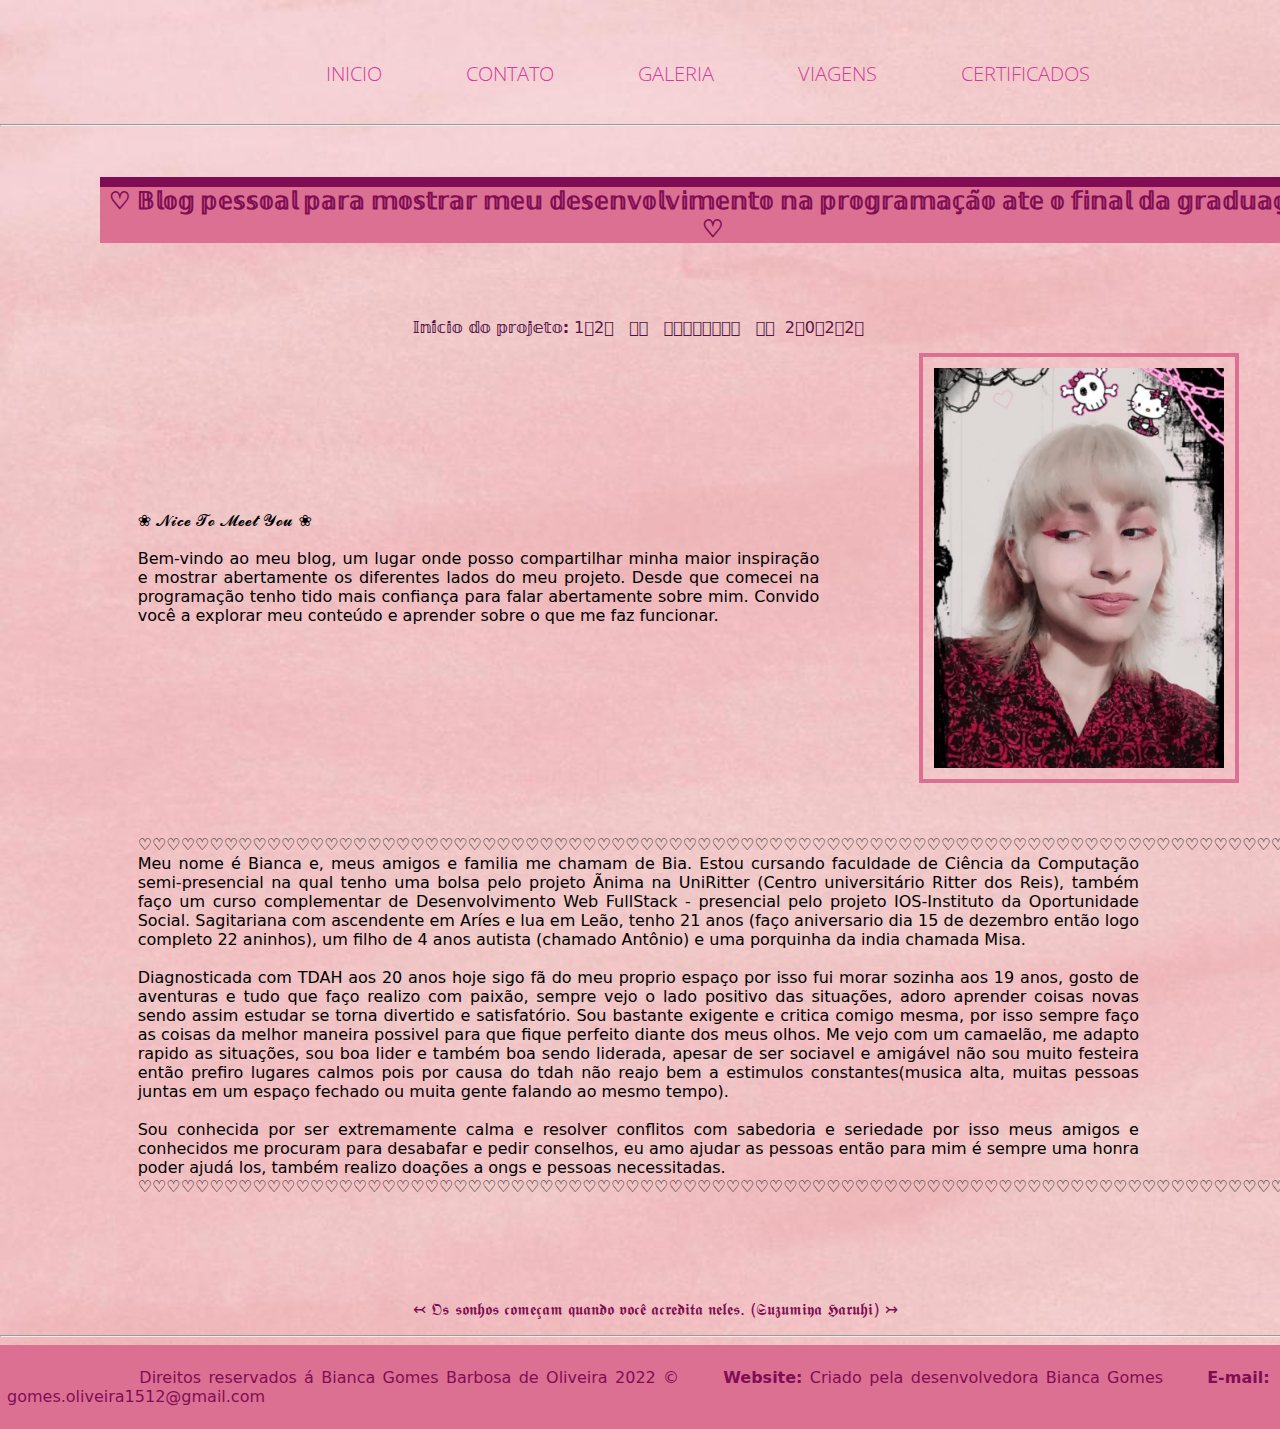
<file: index.html>
<!DOCTYPE html>
<html lang="pt-br">

<head>
    <link rel="icon" href="img/icon1.jpg">
    <link rel="stylesheet" type="text/css" href="estilo.css">
    <link href="https://fonts.googleapis.com/css?family=open+sans+condensed:300" rel="stylesheet">
    <meta charset="UTF-8">
    <meta http-equiv="X-UA-Compatible" content="IE=edge">
    <meta name="viewport" content="width=device-width, initial-scale=1.0">
    <title>Blog da Bibiz</title>
</head>

<body>
    <div class="j1">

        <ul class="nav">
            <li> <a href="index.html">Inicio</a></li>
            <li> <a href="my.html">Contato</a></li>
            <li> <a href="fotos.html">Galeria</a></li>
            <li> <a href="viagens.html">Viagens</a></li>
            <li> <a href="certificados.html">Certificados</a></li>
        </ul>

    </div>
    <br><br>
    <hr>
    <br>



    <h2 id="cabecalho">♡ 𝔹𝕝𝕠𝕘 𝕡𝕖𝕤𝕤𝕠𝕒𝕝 𝕡𝕒𝕣𝕒 𝕞𝕠𝕤𝕥𝕣𝕒𝕣 𝕞𝕖𝕦 𝕕𝕖𝕤𝕖𝕟𝕧𝕠𝕝𝕧𝕚𝕞𝕖𝕟𝕥𝕠 𝕟𝕒
        𝕡𝕣𝕠𝕘𝕣𝕒𝕞𝕒𝕔̧𝕒̃𝕠 𝕒𝕥𝕖 𝕠 𝕗𝕚𝕟𝕒𝕝 𝕕𝕒 𝕘𝕣𝕒𝕕𝕦𝕒𝕔̧𝕒̃𝕠 ♡</h2>


    <p class="data"> <strong> 𝕀𝕟𝕚́𝕔𝕚𝕠 𝕕𝕠 𝕡𝕣𝕠𝕛𝕖𝕥𝕠:</strong> 1⃣2⃣ ​ ​ 🅳🅴 ​ ​ 🅽🅾🆅🅴🅼🅱🆁🅾 ​ ​ 🅳🅴 ​
        ​ 2⃣0⃣2⃣2⃣ </p>


    <div id="bia">
        <p>❀ 𝓝𝓲𝓬𝓮 𝓣𝓸 𝓜𝓮𝓮𝓽 𝓨𝓸𝓾 ❀<br><br>
            Bem-vindo ao meu blog, um lugar onde posso compartilhar minha maior inspiração e mostrar abertamente os
            diferentes lados do meu projeto. Desde que comecei na programação tenho tido mais confiança para falar
            abertamente sobre mim. Convido você a explorar meu conteúdo e aprender sobre o que me faz
            funcionar.

        </p> <br>

        <img src="img/bia2.jpg.jpeg" alt="imagem bia">

    </div>

    <div id="texto">
        <br><br>
        <p>♡♡♡♡♡♡♡♡♡♡♡♡♡♡♡♡♡♡♡♡♡♡♡♡♡♡♡♡♡♡♡♡♡♡♡♡♡♡♡♡♡♡♡♡♡♡♡♡♡♡♡♡♡♡♡♡♡♡♡♡♡♡♡♡♡♡♡♡♡♡♡♡♡♡♡♡♡♡♡♡♡♡♡♡♡♡♡♡♡<br>
            Meu nome é Bianca e, meus amigos e familia me chamam de Bia. Estou cursando faculdade de Ciência da
            Computação semi-presencial na qual tenho uma bolsa pelo projeto Ãnima na UniRitter (Centro universitário
            Ritter
            dos Reis), também
            faço um curso complementar de Desenvolvimento Web FullStack - presencial pelo projeto IOS-Instituto da
            Oportunidade Social.

            Sagitariana com ascendente em Aríes e lua em Leão, tenho 21 anos (faço aniversario dia 15 de dezembro então
            logo
            completo 22 aninhos), um filho de 4
            anos autista (chamado Antônio) e uma porquinha da india chamada Misa. <br><br> Diagnosticada com TDAH aos 20
            anos
            hoje sigo fã do meu proprio espaço por isso fui
            morar sozinha aos 19 anos, gosto de
            aventuras e tudo que faço realizo com paixão, sempre vejo o lado positivo das situações, adoro aprender
            coisas novas sendo assim estudar se torna divertido e satisfatório. Sou bastante exigente e critica comigo
            mesma, por isso sempre faço as coisas da melhor maneira possivel para que fique perfeito diante dos meus
            olhos. Me vejo com um camaelão, me adapto rapido as situações, sou boa lider e também boa sendo liderada,
            apesar de ser sociavel e amigável não sou muito festeira então prefiro lugares calmos pois por causa do tdah
            não reajo bem a estimulos constantes(musica alta, muitas pessoas juntas em um espaço fechado ou muita gente
            falando ao mesmo tempo). <br><br> Sou conhecida por ser extremamente calma e resolver conflitos com
            sabedoria e
            seriedade por isso meus amigos e conhecidos me procuram para desabafar e pedir conselhos, eu amo ajudar as
            pessoas então para mim é sempre uma honra poder ajudá los, também realizo doações a ongs e pessoas
            necessitadas. <br>
            ♡♡♡♡♡♡♡♡♡♡♡♡♡♡♡♡♡♡♡♡♡♡♡♡♡♡♡♡♡♡♡♡♡♡♡♡♡♡♡♡♡♡♡♡♡♡♡♡♡♡♡♡♡♡♡♡♡♡♡♡♡♡♡♡♡♡♡♡♡♡♡♡♡♡♡♡♡♡♡♡♡♡♡♡♡♡♡♡♡
        </p>

    </div>
    <br><br><br><br>

    <div id="frases">
        <p>↢ 𝕺𝖘 𝖘𝖔𝖓𝖍𝖔𝖘 𝖈𝖔𝖒𝖊𝖈̧𝖆𝖒 𝖖𝖚𝖆𝖓𝖉𝖔 𝖛𝖔𝖈𝖊̂ 𝖆𝖈𝖗𝖊𝖉𝖎𝖙𝖆 𝖓𝖊𝖑𝖊𝖘. (𝕾𝖚𝖟𝖚𝖒𝖎𝖞𝖆 𝕳𝖆𝖗𝖚𝖍𝖎) ↣</p>

    </div>

    <hr>

</body>

<footer>
    <p>  &nbsp;&nbsp;&nbsp;&nbsp;&nbsp;&nbsp;&nbsp;&nbsp;&nbsp;&nbsp;&nbsp;&nbsp;&nbsp;&nbsp;&nbsp;&nbsp;&nbsp; Direitos reservados á Bianca Gomes Barbosa
        de Oliveira 2022 © &nbsp;&nbsp;&nbsp;&nbsp; <strong> Website:</strong>
        Criado pela desenvolvedora Bianca Gomes &nbsp;&nbsp;&nbsp;&nbsp; <strong> E-mail:</strong>
        gomes.oliveira1512@gmail.com </p>
</footer>


</html>
</file>
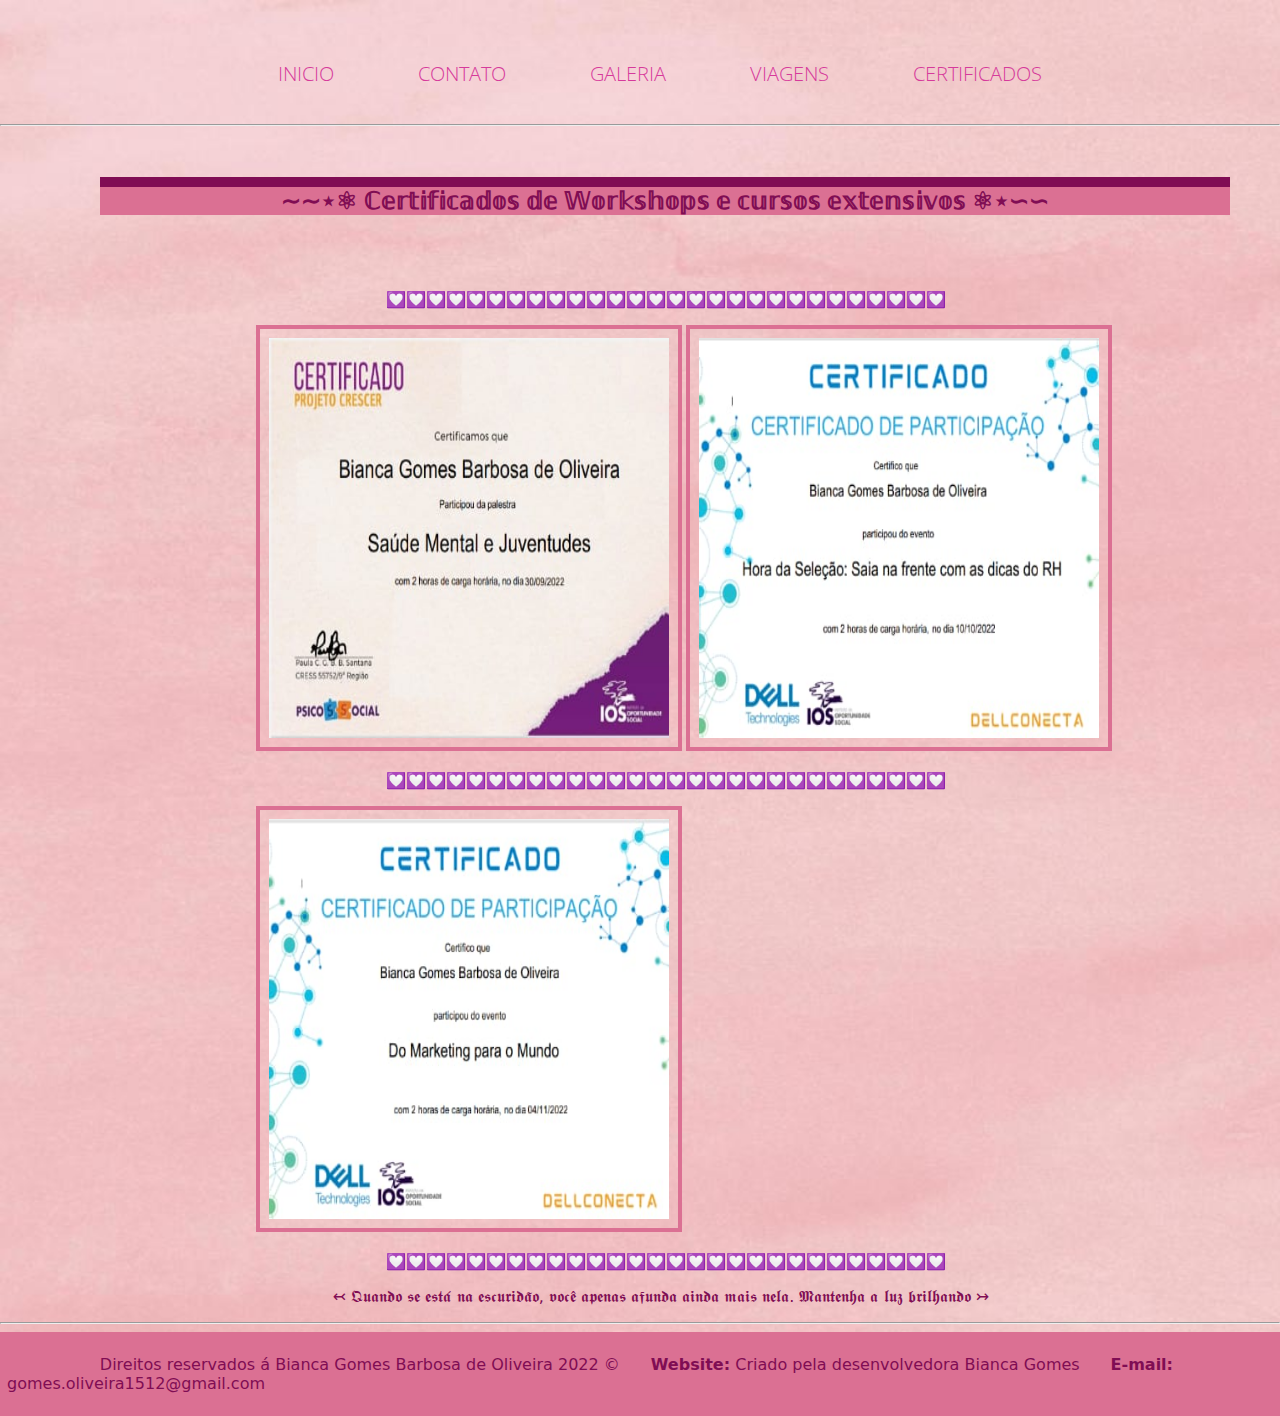
<file: certificados.html>
<!DOCTYPE html>
<html lang="pt-br">

<head>
    <link rel="icon" href="img/icon1.jpg">
    <link rel="stylesheet" type="text/css" href="estilo.css">
    <link href="https://fonts.googleapis.com/css?family=open+sans+condensed:300" rel="stylesheet">
    <meta charset="UTF-8">
    <meta http-equiv="X-UA-Compatible" content="IE=edge">
    <meta name="viewport" content="width=device-width, initial-scale=1.0">
    <title>Blog da Bibiz</title>
</head>

<body>
    <div class="j1">

        <ul class="nav">
            <li> <a href="index.html">Inicio</a></li>
            <li> <a href="my.html">Contato</a></li>
            <li> <a href="fotos.html">Galeria</a></li>
            <li> <a href="viagens.html">Viagens</a></li>
            <li> <a href="certificados.html">Certificados</a></li>
        </ul>

    </div>
    <br><br>
    <hr>
    <br>

    <h2 id="cabecalho">∼∼⋆⚛ ℂ𝕖𝕣𝕥𝕚𝕗𝕚𝕔𝕒𝕕𝕠𝕤 𝕕𝕖 𝕎𝕠𝕣𝕜𝕤𝕙𝕠𝕡𝕤 𝕖 𝕔𝕦𝕣𝕤𝕠𝕤 𝕖𝕩𝕥𝕖𝕟𝕤𝕚𝕧𝕠𝕤 ⚛⋆∽∽
    </h2>

    <p id="sub">💟💟💟💟💟💟💟💟💟💟💟💟💟💟💟💟💟💟💟💟💟💟💟💟💟💟💟💟 </p>

    <div id="cert">
        <img src="img/cert1.jpg" alt="Certificado Saúde Mental e Juventudes">
        <img src="img/cert2.jpg" alt="Certificado Dicas de RH">
    </div>

    <p id="sub">💟💟💟💟💟💟💟💟💟💟💟💟💟💟💟💟💟💟💟💟💟💟💟💟💟💟💟💟 </p>

    <div id="cert">
        <img src="img/cert3.jpg" alt="Certificado Marketing para o Mundo">

    </div>
    <p id="sub">💟💟💟💟💟💟💟💟💟💟💟💟💟💟💟💟💟💟💟💟💟💟💟💟💟💟💟💟 </p>


    <div id="frases2">
        <p>↢ ⁠𝕼𝖚𝖆𝖓𝖉𝖔 𝖘𝖊 𝖊𝖘𝖙𝖆́ 𝖓𝖆 𝖊𝖘𝖈𝖚𝖗𝖎𝖉𝖆̃𝖔, 𝖛𝖔𝖈𝖊̂ 𝖆𝖕𝖊𝖓𝖆𝖘 𝖆𝖋𝖚𝖓𝖉𝖆 𝖆𝖎𝖓𝖉𝖆 𝖒𝖆𝖎𝖘 𝖓𝖊𝖑𝖆. 𝕸𝖆𝖓𝖙𝖊𝖓𝖍𝖆 𝖆 𝖑𝖚𝖟 𝖇𝖗𝖎𝖑𝖍𝖆𝖓𝖉𝖔 ↣</p>

    </div>

</body>


<hr>
<footer>
    <p> &nbsp;&nbsp;&nbsp;&nbsp;&nbsp;&nbsp;&nbsp;&nbsp;&nbsp;&nbsp;&nbsp;&nbsp;&nbsp;&nbsp;&nbsp;&nbsp;&nbsp; Direitos
        reservados á Bianca Gomes Barbosa
        de Oliveira 2022 © &nbsp;&nbsp;&nbsp;&nbsp; <strong> Website:</strong>
        Criado pela desenvolvedora Bianca Gomes &nbsp;&nbsp;&nbsp;&nbsp; <strong> E-mail:</strong>
        gomes.oliveira1512@gmail.com </p>
</footer>


</html>
</file>
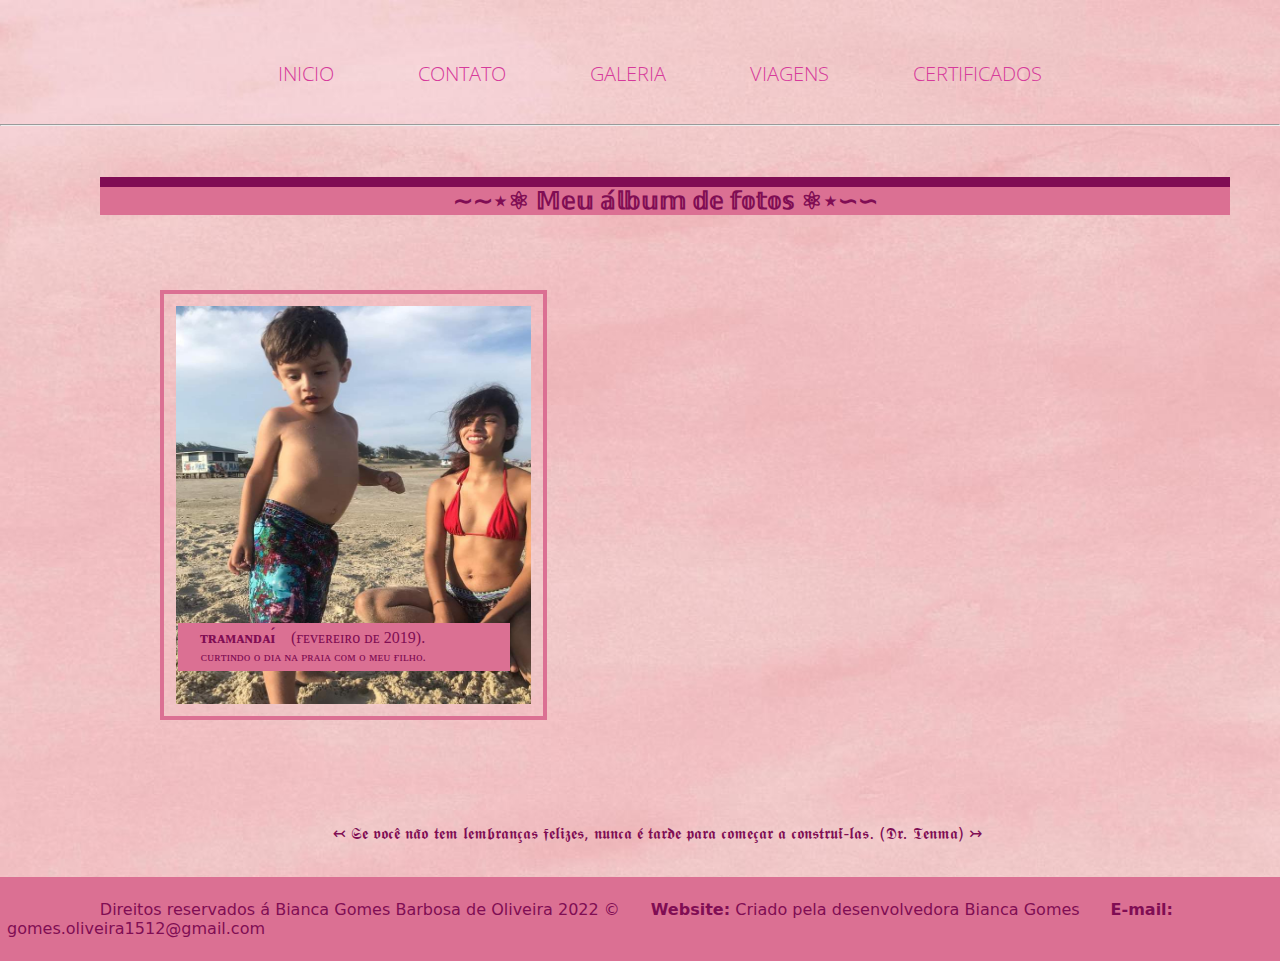
<file: fotos.html>
<!DOCTYPE html>
<html lang="pt-br">

<head>
    <link rel="icon" href="img/icon1.jpg">
    <link rel="stylesheet" type="text/css" href="estilo.css">
    <link href="https://fonts.googleapis.com/css?family=open+sans+condensed:300" rel="stylesheet">
    <meta charset="UTF-8">
    <meta http-equiv="X-UA-Compatible" content="IE=edge">
    <meta name="viewport" content="width=device-width, initial-scale=1.0">
    <title>Blog da Bibiz</title>
</head>

<body>

    <div class="j1">

        <ul class="nav">
            <li> <a href="index.html">Inicio</a></li>
            <li> <a href="my.html">Contato</a></li>
            <li> <a href="fotos.html">Galeria</a></li>
            <li> <a href="viagens.html">Viagens</a></li>
            <li> <a href="certificados.html">Certificados</a></li>
        </ul>

    </div>
    <br><br>
    <hr><br>

    <h2 id="cabecalho">∼∼⋆⚛ 𝕄𝕖𝕦 𝕒́𝕝𝕓𝕦𝕞 𝕕𝕖 𝕗𝕠𝕥𝕠𝕤 ⚛⋆∽∽</h2>


    <figure>
        <img id="img1" src="img/praia.jpg" alt="Meu filho e eu na praia">
        <figcaption>
            &nbsp;&nbsp;&nbsp;<strong>  ᴛʀᴀᴍᴀɴᴅᴀɪ́ </strong>&nbsp;&nbsp; (ғᴇᴠᴇʀᴇɪʀᴏ ᴅᴇ 2019).
            <br>
            <small>
                &nbsp;&nbsp;&nbsp;&nbsp; ᴄᴜʀᴛɪɴᴅᴏ ᴏ ᴅɪᴀ ɴᴀ ᴘʀᴀɪᴀ ᴄᴏᴍ ᴏ ᴍᴇᴜ ғɪʟʜᴏ.
            </small>



        </figcaption>




    </figure>















    <br><br><br><br>
    <div id="frases2">
        <p>↢ 𝕾𝖊 𝖛𝖔𝖈𝖊̂ 𝖓𝖆̃𝖔 𝖙𝖊𝖒 𝖑𝖊𝖒𝖇𝖗𝖆𝖓𝖈̧𝖆𝖘 𝖋𝖊𝖑𝖎𝖟𝖊𝖘, 𝖓𝖚𝖓𝖈𝖆 𝖊́ 𝖙𝖆𝖗𝖉𝖊 𝖕𝖆𝖗𝖆 𝖈𝖔𝖒𝖊𝖈̧𝖆𝖗 𝖆 𝖈𝖔𝖓𝖘𝖙𝖗𝖚𝖎́-𝖑𝖆𝖘. (𝕯𝖗. 𝕿𝖊𝖓𝖒𝖆) ↣</p>
    </div>
</body>

<br>

<footer>
    <p> &nbsp;&nbsp;&nbsp;&nbsp;&nbsp;&nbsp;&nbsp;&nbsp;&nbsp;&nbsp;&nbsp;&nbsp;&nbsp;&nbsp;&nbsp;&nbsp;&nbsp; Direitos
        reservados á Bianca Gomes Barbosa de Oliveira 2022 © &nbsp;&nbsp;&nbsp;&nbsp; <strong> Website:</strong>
        Criado pela desenvolvedora Bianca Gomes &nbsp;&nbsp;&nbsp;&nbsp; <strong> E-mail:</strong>
        gomes.oliveira1512@gmail.com </p>
</footer>


</html>
</file>
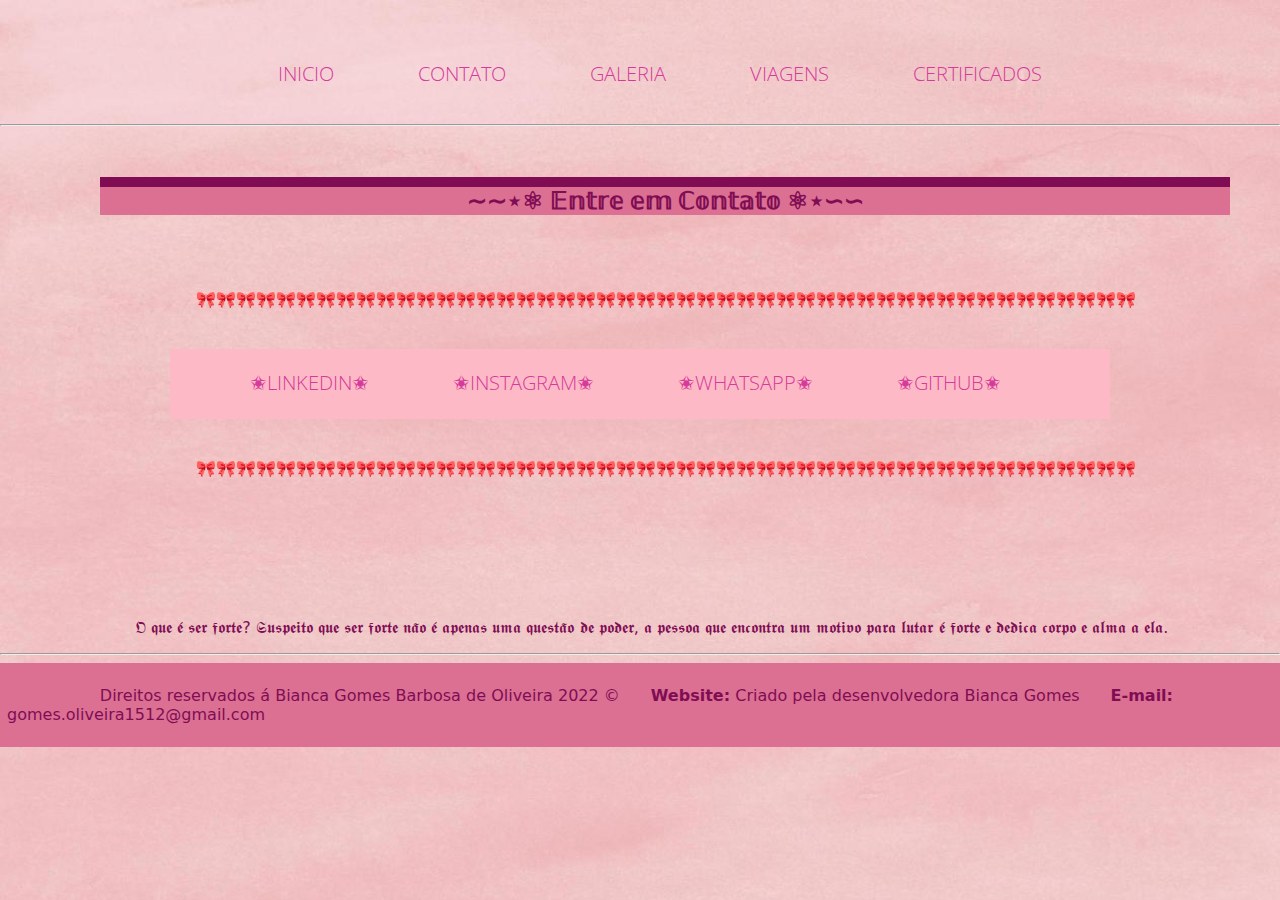
<file: my.html>
<!DOCTYPE html>
<html lang="pt-br">

<head>
    <link rel="icon" href="img/icon1.jpg">
    <link rel="stylesheet" type="text/css" href="estilo.css">
    <link href="https://fonts.googleapis.com/css?family=open+sans+condensed:300" rel="stylesheet">
    <meta charset="UTF-8">
    <meta http-equiv="X-UA-Compatible" content="IE=edge">
    <meta name="viewport" content="width=device-width, initial-scale=1.0">
    <title>Blog da Bibiz</title>
</head>

<body>

    <div class="j1">

        <ul class="nav">
            <li> <a href="index.html">Inicio</a></li>
            <li> <a href="my.html">Contato</a></li>
            <li> <a href="fotos.html">Galeria</a></li>
            <li> <a href="viagens.html">Viagens</a></li>
            <li> <a href="certificados.html">Certificados</a></li>
        </ul>

    </div>
    <br><br>
    <hr> <br>

    <h2 id="cabecalho">∼∼⋆⚛ 𝔼𝕟𝕥𝕣𝕖 𝕖𝕞 ℂ𝕠𝕟𝕥𝕒𝕥𝕠 ⚛⋆∽∽</h2>
    <p id="sub">🎀🎀🎀🎀🎀🎀🎀🎀🎀🎀🎀🎀🎀🎀🎀🎀🎀🎀🎀🎀🎀🎀🎀🎀🎀🎀🎀🎀🎀🎀🎀🎀🎀🎀🎀🎀🎀🎀🎀🎀🎀🎀🎀🎀🎀🎀🎀</p>

    <div id="contato">

        <ul class="cont">
            <li><a href="https://www.linkedin.com/in/biancagboliveira/">✬Linkedin✬</a></li>
            <li><a href="https://www.instagram.com/biancagboliveira/">✬instagram✬</a></li>
            <li><a href="https://whats.link/biancagboliveira">✬whatsapp✬</a></li>
            <li><a href="https://github.com/Biancagboliveira">✬GitHub✬</a></li>
        </ul>
    </div>

    <p id="sub">🎀🎀🎀🎀🎀🎀🎀🎀🎀🎀🎀🎀🎀🎀🎀🎀🎀🎀🎀🎀🎀🎀🎀🎀🎀🎀🎀🎀🎀🎀🎀🎀🎀🎀🎀🎀🎀🎀🎀🎀🎀🎀🎀🎀🎀🎀🎀</p>

    <br><br><br><br><br><br>

    <div id="frases1">
        <p>  &nbsp;&nbsp;&nbsp;&nbsp; &nbsp;&nbsp;&nbsp;&nbsp;&nbsp;&nbsp;&nbsp;&nbsp; &nbsp;&nbsp;&nbsp;&nbsp; &nbsp;&nbsp;&nbsp;&nbsp; 𝕺 𝖖𝖚𝖊 𝖊́ 𝖘𝖊𝖗 𝖋𝖔𝖗𝖙𝖊?
            𝕾𝖚𝖘𝖕𝖊𝖎𝖙𝖔 𝖖𝖚𝖊 𝖘𝖊𝖗 𝖋𝖔𝖗𝖙𝖊 𝖓𝖆̃𝖔 𝖊́ 𝖆𝖕𝖊𝖓𝖆𝖘 𝖚𝖒𝖆
            𝖖𝖚𝖊𝖘𝖙𝖆̃𝖔 𝖉𝖊 𝖕𝖔𝖉𝖊𝖗, 𝖆 𝖕𝖊𝖘𝖘𝖔𝖆 𝖖𝖚𝖊 𝖊𝖓𝖈𝖔𝖓𝖙𝖗𝖆 𝖚𝖒 𝖒𝖔𝖙𝖎𝖛𝖔 𝖕𝖆𝖗𝖆
            𝖑𝖚𝖙𝖆𝖗 𝖊́ 𝖋𝖔𝖗𝖙𝖊 𝖊 𝖉𝖊𝖉𝖎𝖈𝖆 𝖈𝖔𝖗𝖕𝖔 𝖊 𝖆𝖑𝖒𝖆 𝖆 𝖊𝖑𝖆.</p>

    </div>
</body>



<hr>

<footer>
    <p> &nbsp;&nbsp;&nbsp;&nbsp;&nbsp;&nbsp;&nbsp;&nbsp;&nbsp;&nbsp;&nbsp;&nbsp;&nbsp;&nbsp;&nbsp;&nbsp;&nbsp; Direitos
        reservados á Bianca Gomes Barbosa de Oliveira 2022 © &nbsp;&nbsp;&nbsp;&nbsp; <strong> Website:</strong>
        Criado pela desenvolvedora Bianca Gomes &nbsp;&nbsp;&nbsp;&nbsp; <strong> E-mail:</strong>
        gomes.oliveira1512@gmail.com </p>
</footer>

</html>
</file>
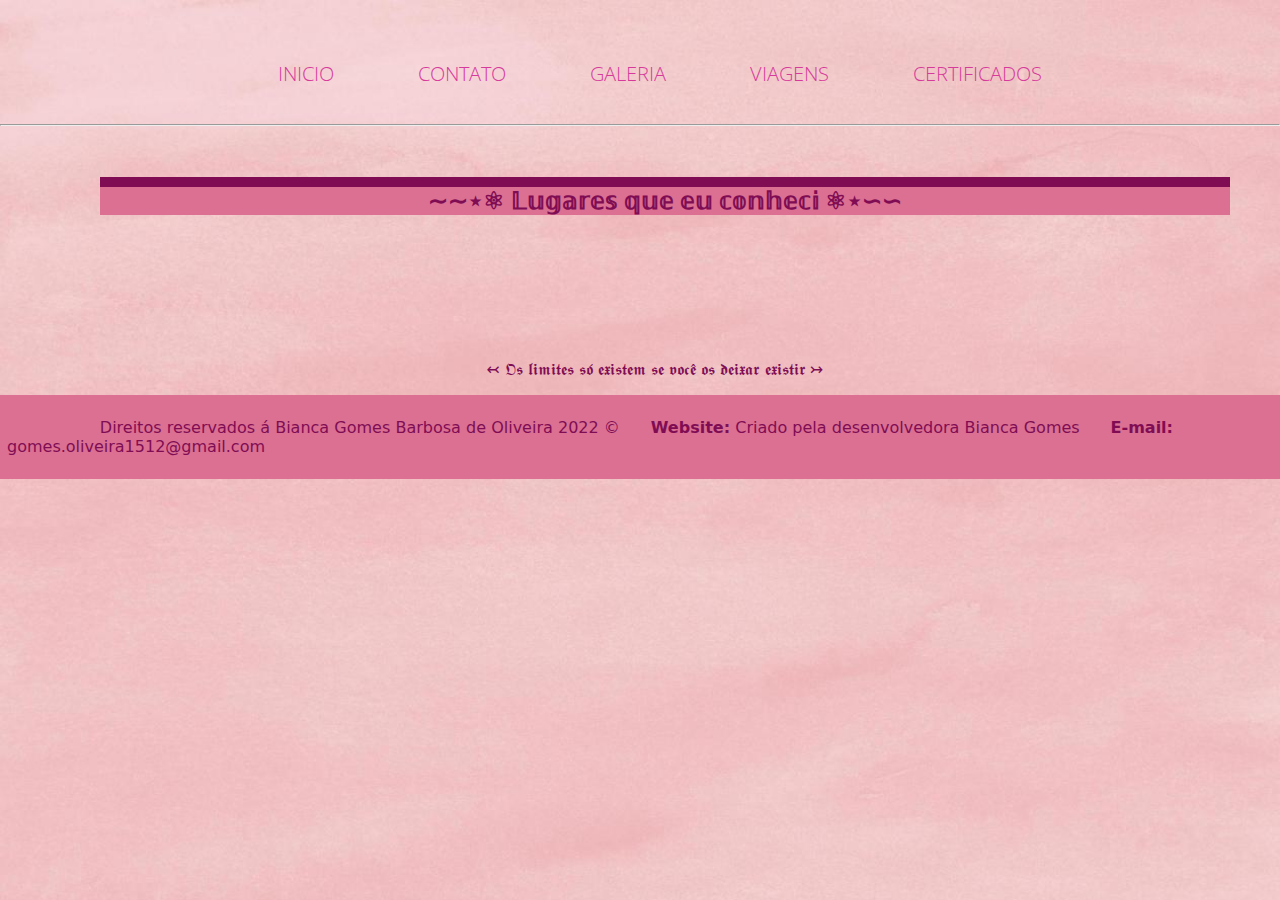
<file: viagens.html>
<!DOCTYPE html>
<html lang="pt-br">
<head>
    <link rel="icon" href="img/icon1.jpg">
    <link rel="stylesheet" type="text/css" href="estilo.css">
    <link href="https://fonts.googleapis.com/css?family=open+sans+condensed:300" rel="stylesheet">
    <meta charset="UTF-8">
    <meta http-equiv="X-UA-Compatible" content="IE=edge">
    <meta name="viewport" content="width=device-width, initial-scale=1.0">
    <title>Blog da Bibiz</title>
</head>
<body>

    <div class="j1">

            <ul class="nav">
                <li> <a href="index.html">Inicio</a></li>
                <li> <a href="my.html">Contato</a></li>
                <li> <a href="fotos.html">Galeria</a></li>
                <li> <a href="viagens.html">Viagens</a></li> 
                <li> <a href="certificados.html">Certificados</a></li>
            </ul>
        
    </div>
    <br><br>
    <hr><br>

    <h2 id="cabecalho">∼∼⋆⚛ 𝕃𝕦𝕘𝕒𝕣𝕖𝕤 𝕢𝕦𝕖 𝕖𝕦 𝕔𝕠𝕟𝕙𝕖𝕔𝕚 ⚛⋆∽∽</h2>
    




    <br><br><br>
    

    <div id="frases3">
        <p>↢ 𝕺𝖘 𝖑𝖎𝖒𝖎𝖙𝖊𝖘 𝖘𝖔́ 𝖊𝖝𝖎𝖘𝖙𝖊𝖒 𝖘𝖊 𝖛𝖔𝖈𝖊̂ 𝖔𝖘 𝖉𝖊𝖎𝖝𝖆𝖗 𝖊𝖝𝖎𝖘𝖙𝖎𝖗 ↣</p>

    </div>


</body>
 
<footer>
    <p>  &nbsp;&nbsp;&nbsp;&nbsp;&nbsp;&nbsp;&nbsp;&nbsp;&nbsp;&nbsp;&nbsp;&nbsp;&nbsp;&nbsp;&nbsp;&nbsp;&nbsp; Direitos reservados á Bianca Gomes Barbosa de Oliveira 2022 © &nbsp;&nbsp;&nbsp;&nbsp; <strong> Website:</strong>
        Criado pela desenvolvedora Bianca Gomes &nbsp;&nbsp;&nbsp;&nbsp; <strong> E-mail:</strong> gomes.oliveira1512@gmail.com </p>
</footer>


</html>
</file>
<file: estilo.css>
html {
    margin: 0;
    padding: 0;
    width: 100%;

}

body {
    margin: 0;
    padding: 0;
    width: 100%;
    height: 100vh;
    background-image: url(img/fundo.jpg);
    background-size: cover;
    display: table;

}

.j1 {
    text-align: center;

}

.nav {
    height: 0px;
}


ul {
    margin: 40px auto;
    width: 900px;
    height: 70px;
    list-style: none;
    background: rgb(253, 185, 197);
    
}




li {
    margin-top: 20px;
    display: inline-block;
}

li a {
    text-decoration: none;
    color: rgb(214, 58, 155);
    text-transform: uppercase;
    font-family: 'open sans condensed', sans-serif;
    font-weight: lighter;
    font-size: 20px;
    transition: 3s;
    padding: 24px 40px;
}

li a:hover {
    transition: 1s;
    color: rgb(128, 13, 84);
    background: palevioletred;
}

h2 {
    text-align: center;
    color: rgb(128, 13, 84);
    margin: 25px 50px 75px 100px;
    font-family:

}


#bia {
    display: flex;
    flex-direction: row;
    justify-content: space-between;
    align-items: center;

    padding-left: 10%;
    padding-right: 10%;
}

#texto {
    text-align: center;
    text-align: justify;
    padding-left: 10%;
    padding-right: 10%;


}
p {
    font-family: system-ui, -apple-system, BlinkMacSystemFont, 'Segoe UI', Roboto, Oxygen, Ubuntu, Cantarell, 'Open Sans', 'Helvetica Neue', sans-serif;
    padding-right: 100px;
    text-align: justify;

}

.data {
    color: rgb(82, 20, 71);
    text-align: center;
}


img {
    width: 400px;
    height: 400px;
    border: 4px solid palevioletred;
    padding: 1%;



}


footer {
    display: block;
    bottom: 0vh;
    left: 5%;
    background-color: palevioletred;
    padding: 7px;
    color: rgb(128, 13, 84);
}

#cabecalho {
    border-top: 10px solid rgb(128, 13, 84);
    background-color: palevioletred;
    text-align: center;
}

#sub {
    font-family: system-ui, -apple-system, BlinkMacSystemFont, 'Segoe UI', Roboto, Oxygen, Ubuntu, Cantarell, 'Open Sans', 'Helvetica Neue', sans-serif;
    padding-right: 0%;
    text-align: center;
    padding-left: 4%;
    
}

#cert {
    margin-right: 10%;
    margin-left: 20%;
}

#frases {
    text-align: center;
    text-align: justify;
    padding-left: 30%;
    padding-right: 10%;
    color: rgb(128, 13, 84);

}

#frases1 {
    text-align: center;
    text-align: justify;
    padding-left: 1%;
    color: rgb(128, 13, 84);
}

#frases2 {
    text-align: center;
    text-align: justify;
    padding-left: 26%;
    padding-right: 10%;
    color: rgb(128, 13, 84);
}

#frases3 {
    text-align: center;
    text-align: justify;
    padding-left: 38%;
    padding-right: 10%;
    color: rgb(128, 13, 84);
}

figure {
    position: relative;
}
#img1 {
    display: block;
    margin-left: 10%;
    width: 355px;
    height: 398px;
 }
figcaption {
    bottom: 41px;
    margin: 8px 138px;
    padding:6px;
    position: absolute;
    width: 320px;
    font-family: fantasy;


    background-color: palevioletred;
    background-color: rgba(0, 0, 0, 0, 5);
    color: rgb(128, 13, 84);
}
</file>
